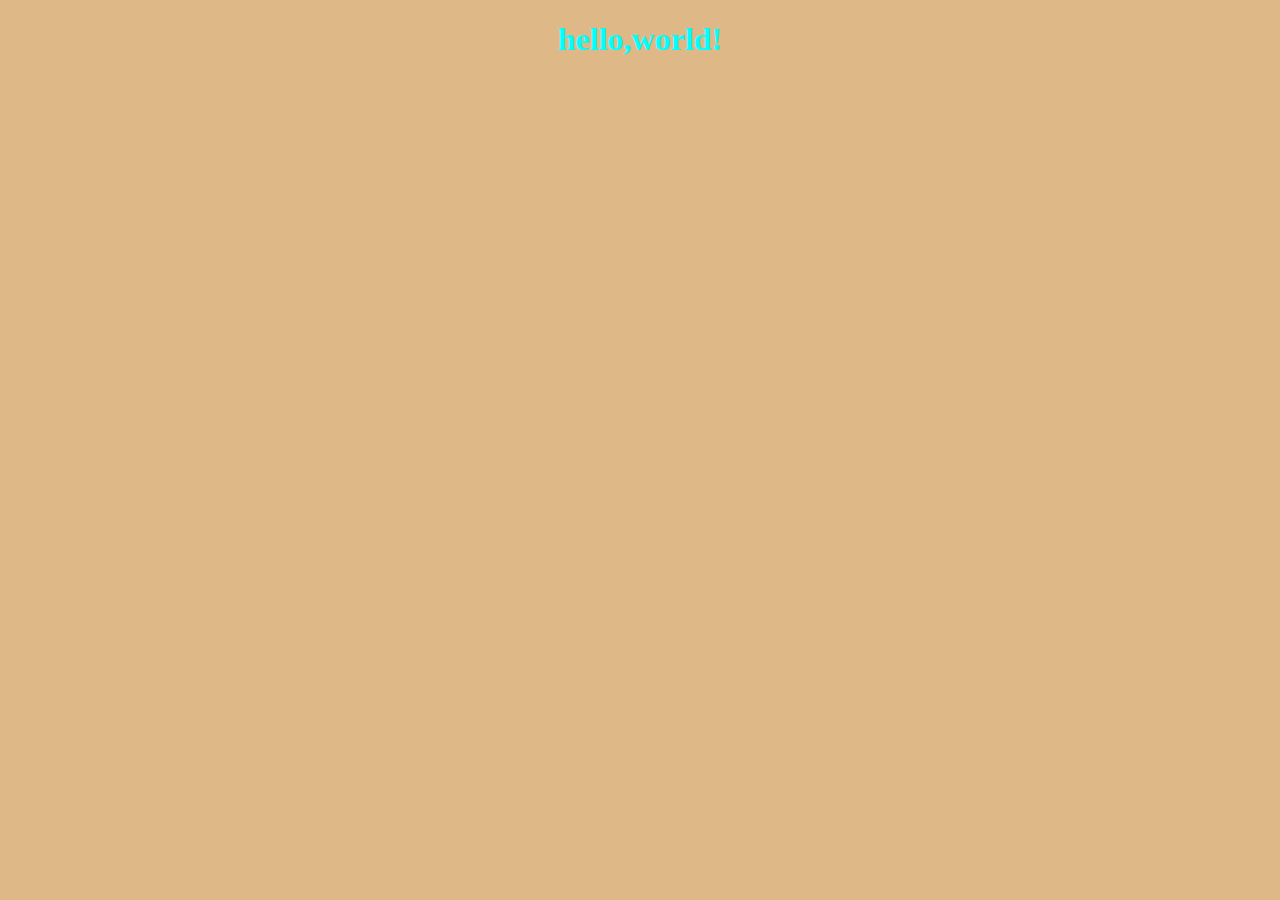
<file: index.html>
<!DOCTYPE html>
<html lang="en">
<head>
    <meta charset="UTF-8">
    <title>Title</title>
    <link rel="stylesheet" type="text/css" href="git.css">
</head>
<body>
<h1>hello,world!</h1>
</body>
</html>
</file>
<file: git.css>
body
{
    background: burlywood;
}
h1
{
    color: aqua;
    text-align: center;
}
p{
    font-family: "Arial Black";
    font-size: large;
    text-align: center;
}
</file>
